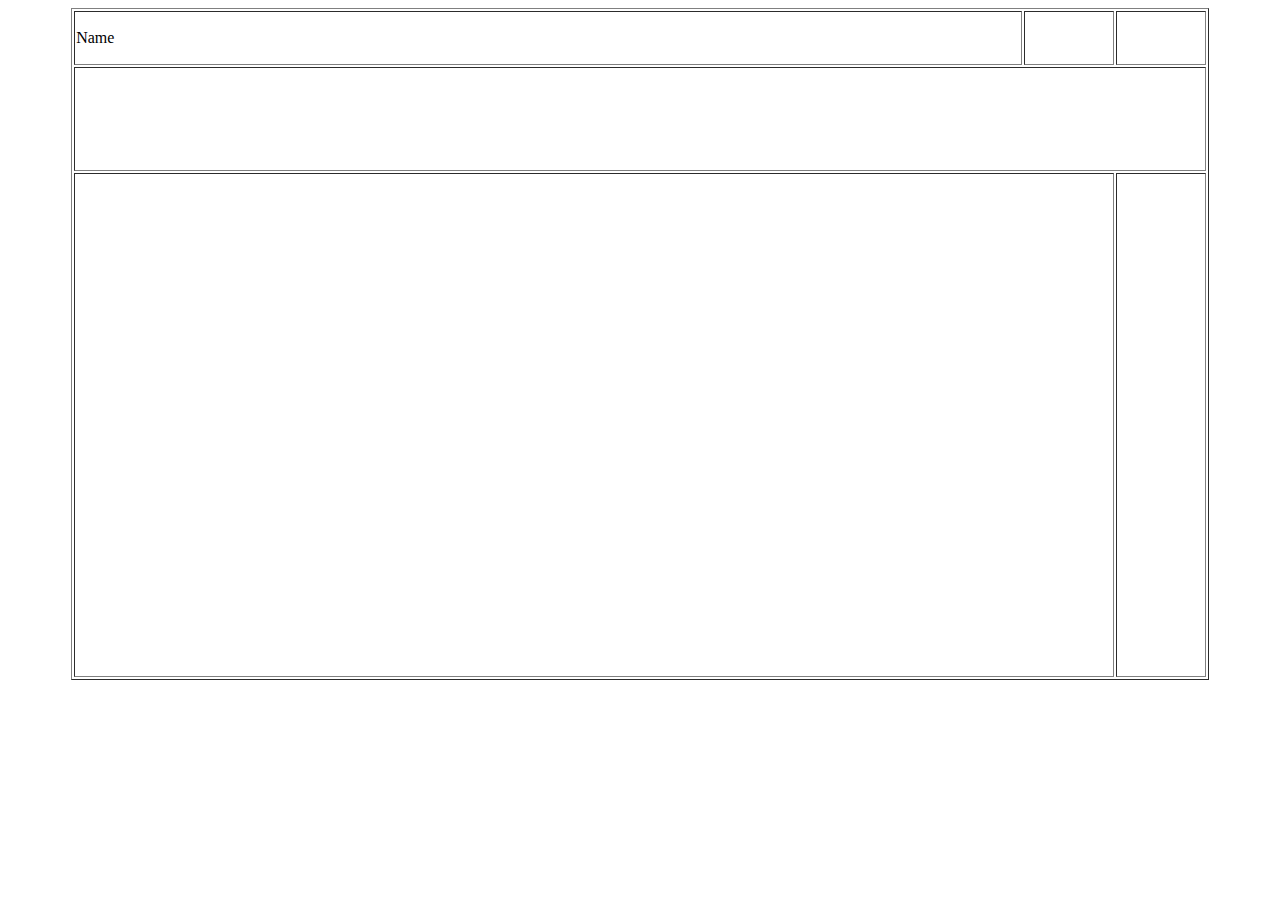
<file: batch-25/day-2/index.html>
<!DOCTYPE html>
<html lang="en">
    <head>
        <meta charset="UTF-8">
        <title>Home Page</title>
    </head>
    <body>
        <table border="1" width="90%" align="center">
            <tr>
                <td height="50">Name</td>
                <td></td>
                <td></td>
            </tr>
            <tr>
                <td colspan="3" height="100"></td>
            </tr>
            <tr>
                <td colspan="2" height="500"></td>
                <td></td>
            </tr>
        </table>
    </body>
</html>
</file>
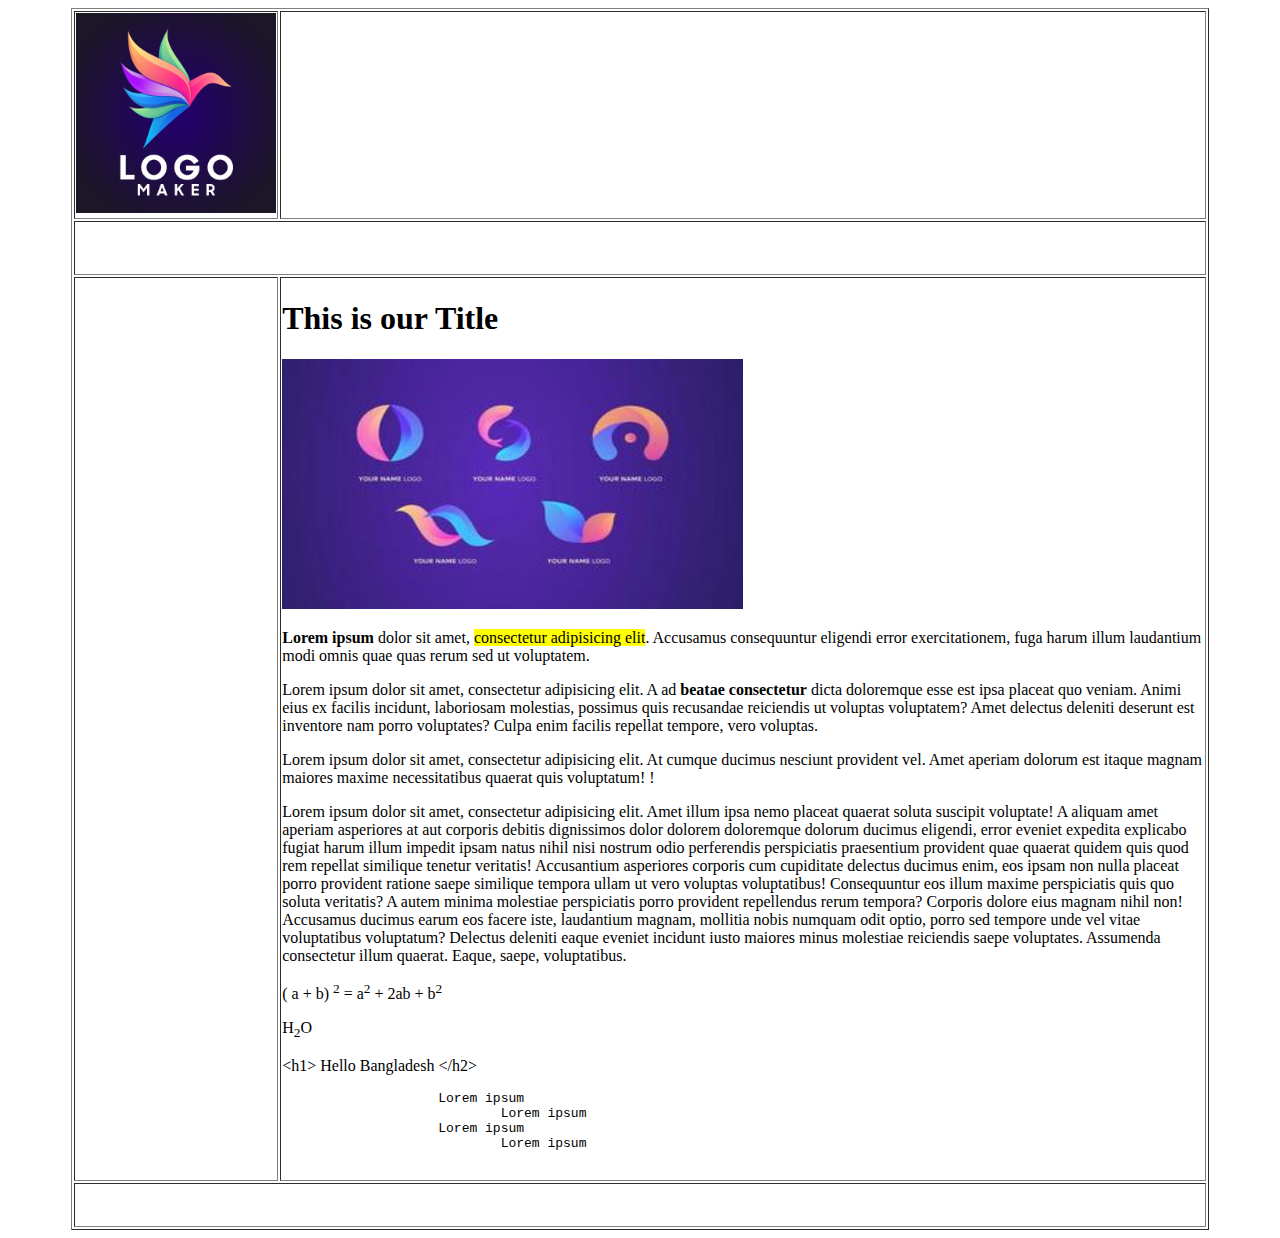
<file: batch-25/day-3/index.html>
<!doctype html>
<html lang="en">
<head>
    <meta charset="UTF-8">
    <meta name="viewport"
          content="width=device-width, user-scalable=no, initial-scale=1.0, maximum-scale=1.0, minimum-scale=1.0">
    <meta http-equiv="X-UA-Compatible" content="ie=edge">
    <title>Html Layout </title>
</head>
<body>
    <table border="1" align="center" width="90%">
        <tr>
            <td width="200" height="200">
                <img src="images/logo.png" alt="Logo" height="100%" width="100%" />
            </td>
            <td></td>
        </tr>
        <tr>
            <td colspan="2" height="50"></td>
        </tr>
        <tr>
            <td height="500" ></td>
            <td>
                <h1>This is our Title</h1>
                <img src="images/blog.jpg" alt="Blog Image" width="50%" height="250">
                <p><b>Lorem ipsum</b> dolor sit amet, <mark>consectetur adipisicing elit</mark>. Accusamus consequuntur eligendi error exercitationem, fuga harum illum laudantium modi omnis quae quas rerum sed ut voluptatem.</p>
                <p>Lorem ipsum dolor sit amet, consectetur adipisicing elit. A ad <strong>beatae consectetur</strong> dicta doloremque esse est ipsa placeat quo veniam. Animi eius ex facilis incidunt, laboriosam molestias, possimus quis recusandae reiciendis ut voluptas voluptatem? Amet delectus deleniti deserunt est inventore nam porro voluptates? Culpa enim facilis repellat tempore, vero voluptas.</p>
                <p>Lorem ipsum dolor sit amet, consectetur adipisicing elit. At cumque ducimus nesciunt provident vel. Amet aperiam dolorum est itaque magnam maiores maxime necessitatibus quaerat quis voluptatum! !</p>
                <p>Lorem ipsum dolor sit amet, consectetur adipisicing elit. Amet illum ipsa nemo placeat quaerat soluta suscipit voluptate! A aliquam amet aperiam asperiores at aut corporis debitis dignissimos dolor dolorem doloremque dolorum ducimus eligendi, error eveniet expedita explicabo fugiat harum illum impedit ipsam natus nihil nisi nostrum odio perferendis perspiciatis praesentium provident quae quaerat quidem quis quod rem repellat similique tenetur veritatis! Accusantium asperiores corporis cum cupiditate delectus ducimus enim, eos ipsam non nulla placeat porro provident ratione saepe similique tempora ullam ut vero voluptas voluptatibus! Consequuntur eos illum maxime perspiciatis quis quo soluta veritatis? A autem minima molestiae perspiciatis porro provident repellendus rerum tempora? Corporis dolore eius magnam nihil non! Accusamus ducimus earum eos facere iste, laudantium magnam, mollitia nobis numquam odit optio, porro sed tempore unde vel vitae voluptatibus voluptatum? Delectus deleniti eaque eveniet incidunt iusto maiores minus molestiae reiciendis saepe voluptates. Assumenda consectetur illum quaerat. Eaque, saepe, voluptatibus.</p>
                <p>( a + b) <sup>2</sup> = a<sup>2</sup> + 2ab + b<sup>2</sup></p>
                <p>H<sub>2</sub>O</p>
                <p>
                    &lt;h1&gt; Hello Bangladesh &lt;/h2&gt;
                </p>

                <pre>
                    Lorem ipsum
                            Lorem ipsum
                    Lorem ipsum
                            Lorem ipsum
                </pre>
            </td>
        </tr>
        <tr>
            <td colspan="2" height="40"></td>
        </tr>
    </table>
</body>
</html>
</file>
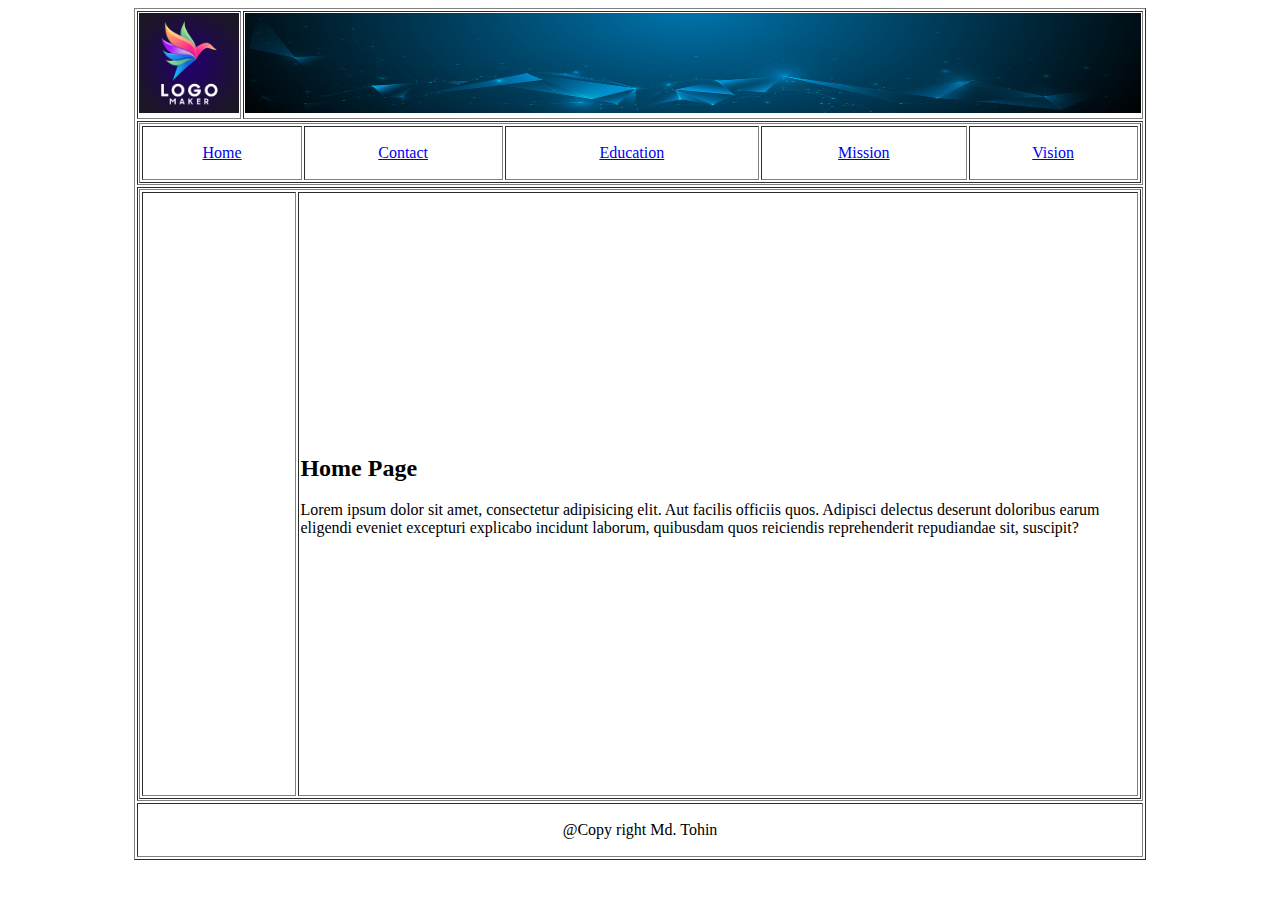
<file: batch-25/day-4/index.html>
<!DOCTYPE html>
<html lang="en">
<head>
    <meta charset="UTF-8">
    <title>Home Page</title>
</head>
<body>
    <table border="1" width="80%" align="center">
        <tr>
            <td height="100" width="100">
                <img src="images/logo.png" alt="Logo" width="100%" height="100">
            </td>
            <td colspan="4">
                <img src="images/banner-1.jpg" alt="Side Banner" width="100%" height="100"></im>
            </td>
        </tr>
        <tr>
            <td height="50px" colspan="5">
                <table border="1" width="100%">
                    <tr align="center">
                        <td height="50px">
                            <a href="index.html">Home</a>
                        </td>
                        <td>
                            <a href="pages/contact.html" target="_blank">Contact</a>
                        </td>
                        <td>
                            <a href="#education">Education</a>
                        </td>
                        <td>
                            <a href="pages/mission.html">Mission</a>
                        </td>
                        <td>
                            <a href="pages/vision.html">Vision</a>
                        </td>
                    </tr>
                </table>
            </td>
        </tr>
        <tr>
            <td height="600px" colspan="5">
                <table border="1" width="100%">
                    <tr>
                        <td height="600px" width="150px"></td>
                        <td>
                            <h2 id="education">Home Page</h2>
                            <p>Lorem ipsum dolor sit amet, consectetur adipisicing elit. Aut facilis officiis quos. Adipisci delectus deserunt doloribus earum eligendi eveniet excepturi explicabo incidunt laborum, quibusdam quos reiciendis reprehenderit repudiandae sit, suscipit?</p>
                        </td>
                    </tr>
                </table>
            </td>
        </tr>
        <tr align="center">
            <td height="40px" colspan="5">
                <p>@Copy right Md. Tohin</p>
            </td>
        </tr>
    </table>
</body>
</html>
</file>
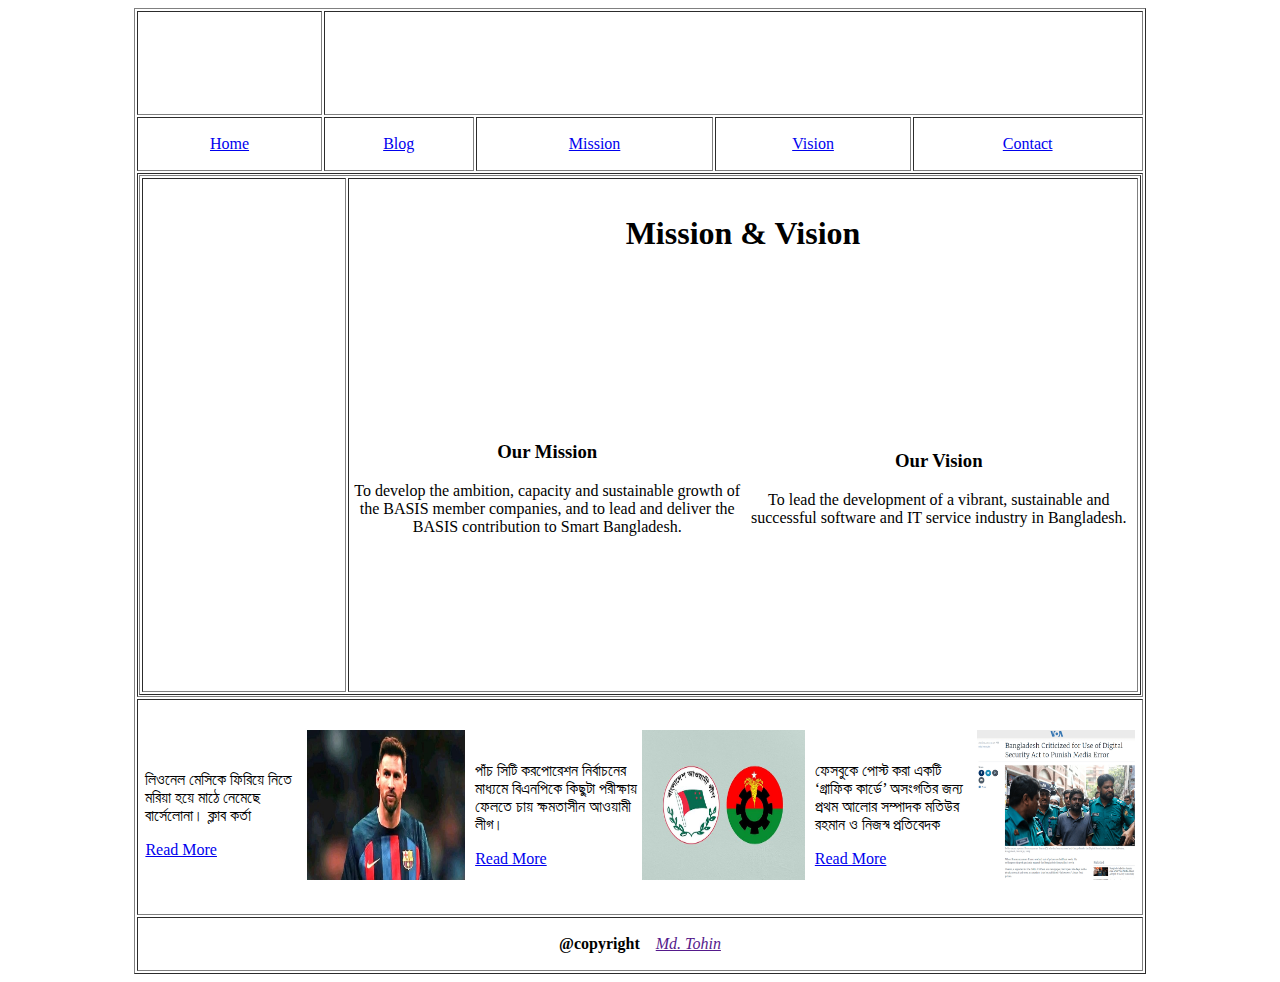
<file: batch-25/day-5/index.html>
<!DOCTYPE html>
<html lang="en">
<head>
    <meta charset="UTF-8">
    <title>Html Layout </title>
</head>
<body>
    <table border="1" width="80%" align="center">
        <tr>
            <td height="100"></td>
            <td colspan="4"></td>
        </tr>
        <tr align="center">
            <td height="50px">
                <a href="index.html">Home</a>
            </td>
            <td>
                <a href="#blog">Blog</a>
            </td>
            <td>
                <a href="index.html">Mission</a>
            </td>
            <td>
                <a href="index.html">Vision</a>
            </td>
            <td>
                <a href="pages/contact.html">Contact</a>
            </td>
        </tr>
        <tr id="blog">
            <td colspan="5" height="500px">
                <table border="1" width="100%">
                    <tr>
                        <td height="500px" width="200px"></td>
                        <td>
                            <table width="100%">
                                <tr align="center">
                                    <td colspan="2" height="100">
                                        <h1>Mission & Vision</h1>
                                    </td>
                                </tr>
                                <tr align="center">
                                    <td height="400" width="50%">
                                        <h3>Our Mission</h3>
                                        <p>To develop the ambition, capacity and sustainable growth of the BASIS member companies, and to lead and deliver the BASIS contribution to Smart Bangladesh.</p>
                                    </td>
                                    <td>
                                        <h3>Our Vision</h3>
                                        <p>To lead the development of a vibrant, sustainable and successful software and IT service industry in Bangladesh.</p>
                                    </td>
                                </tr>
                            </table>
                        </td>
                    </tr>
                </table>
            </td>
        </tr>
        <tr>
            <td colspan="5" height="=200px">
                <table  width="100%">
                    <tr>
                        <td height="200" width="33%">
                            <table  width="100%">
                                <tr>
                                    <td height="200" width="50%">
                                        <p> লিওনেল মেসিকে ফিরিয়ে নিতে মরিয়া হয়ে মাঠে নেমেছে বার্সেলোনা। ক্লাব কর্তা</p>
                                        <a href="pages/blogDetails.html" target="_blank"> Read More</a>
                                    </td>
                                    <td>
                                        <img src="images/blog-1.jpg" width="100%" height="150">
                                    </td>
                                </tr>
                            </table>
                        </td>
                        <td width="34%">
                            <table  width="100%">
                                <tr>
                                    <td height="200" width="50%">
                                        <p> পাঁচ সিটি করপোরেশন নির্বাচনের মাধ্যমে বিএনপিকে কিছুটা পরীক্ষায় ফেলতে চায় ক্ষমতাসীন আওয়ামী লীগ।</p>
                                        <a href="pages/blogDetails.html">Read More</a>
                                    </td>
                                    <td>
                                        <img src="images/blog-2.jpg" width="100%" height="150">
                                    </td>
                                </tr>
                            </table>
                        </td>
                        <td width="33%">
                            <table  width="100%">
                                <tr >
                                    <td height="200" width="50%">
                                        <p>ফেসবুকে পোস্ট করা একটি ‘গ্রাফিক কার্ডে’ অসংগতির জন্য প্রথম আলোর সম্পাদক মতিউর রহমান ও নিজস্ব প্রতিবেদক</p>
                                        <a href="pages/blogDetails.html" target="_blank">Read More</a>
                                    </td>
                                    <td>
                                        <img src="images/blog-3.jpg" width="100%" height="150">
                                    </td>
                                </tr>
                            </table>
                        </td>
                    </tr>
                </table>
            </td>
        </tr>
        <tr align="center">
            <td colspan="5" height="30">
                <p><b>@copyright</b>&nbsp;&nbsp;&nbsp; <a href=""><i>Md. Tohin</i></a></p>
            </td>
        </tr>
    </table>
</body>
</html>
</file>
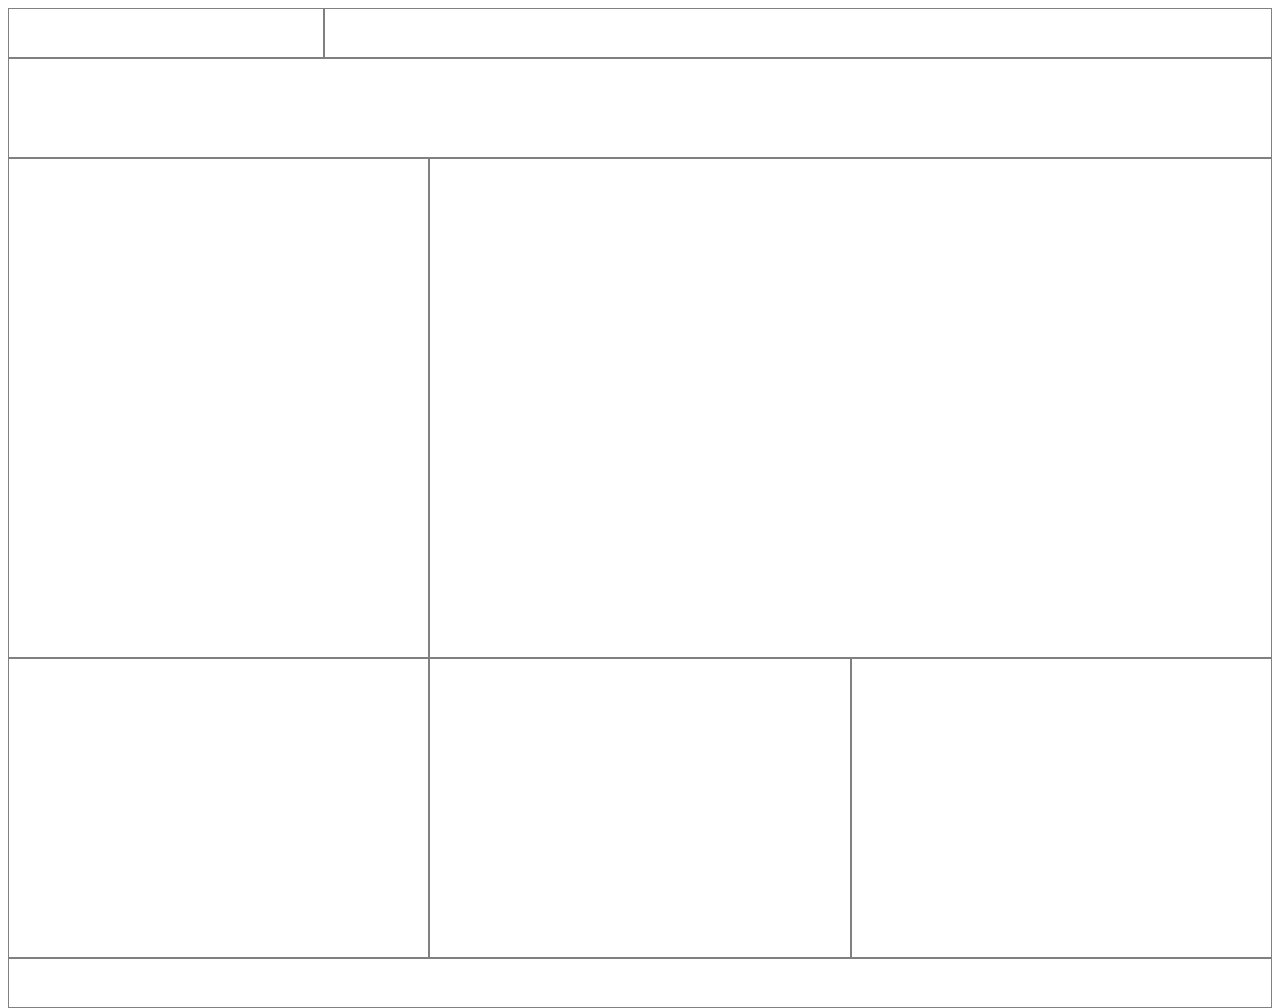
<file: batch-25/day-6/index.html>
<!DOCTYPE html>
<html lang="en">
<head>
    <meta charset="UTF-8">
    <title>Introduction to CSS</title>
    <link rel="stylesheet" href="css/style.css">
</head>
<body>
    <div class="col-3 h-50"> </div>
    <div class="col-9 h-50"> </div>

    <div class="col-12 h-100"> </div>

    <div class="col-4 h-500"> </div>
    <div class="col-8 h-500"> </div>

    <div class="col-4 h-300"> </div>
    <div class="col-4 h-300"> </div>
    <div class="col-4 h-300"> </div>

    <div class="col-12 h-50"> </div>

</body>
</html>
</file>
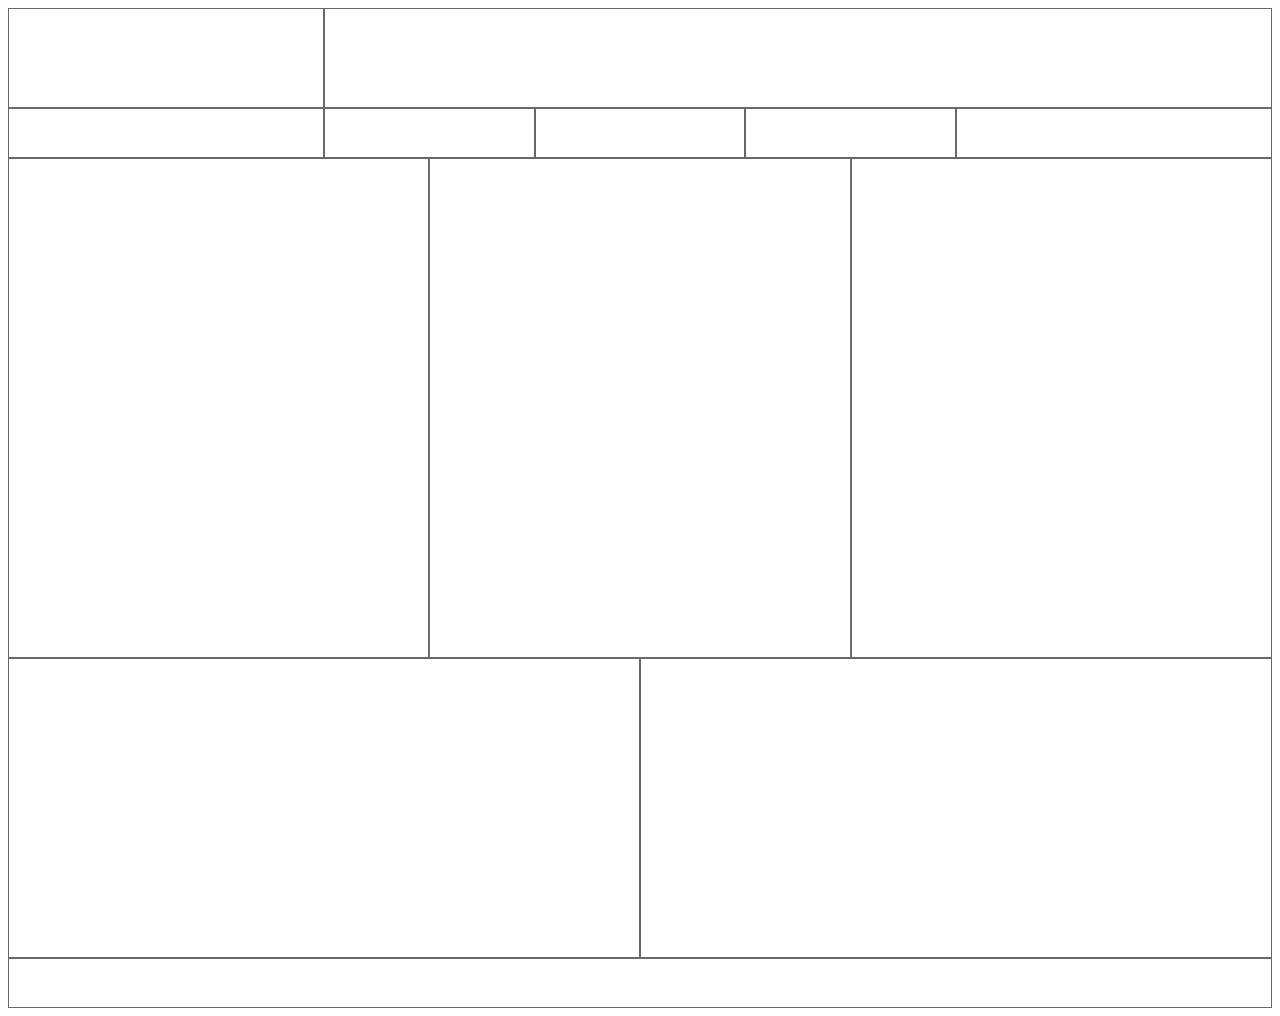
<file: batch-25/day-7/index.html>
<!DOCTYPE html>
<html lang="en">
<head>
    <meta charset="UTF-8">
    <title>CSS Class 7</title>
    <link rel="stylesheet" href="asset/css/style.css" type="text/css">
</head>
<body>
    <div class="row">
        <div class="col-3 h-100"></div>
        <div class="col-9 h-100"></div>
    </div>

    <div class="row">
        <div class="col-3 h-50"></div>
        <div class="col-2 h-50"></div>
        <div class="col-2 h-50"></div>
        <div class="col-2 h-50"></div>
        <div class="col-3 h-50"></div>
    </div>
    <div class="row">
        <div class="col-4 h-500"></div>
        <div class="col-4 h-500"></div>
        <div class="col-4 h-500"></div>
    </div>
    <div class="row">
        <div class="col-6 h-300"></div>
        <div class="col-6 h-300"></div>
    </div>
    <div class="row">
        <div class="col-12 h-50"></div>
    </div>


</body>
</html>
</file>
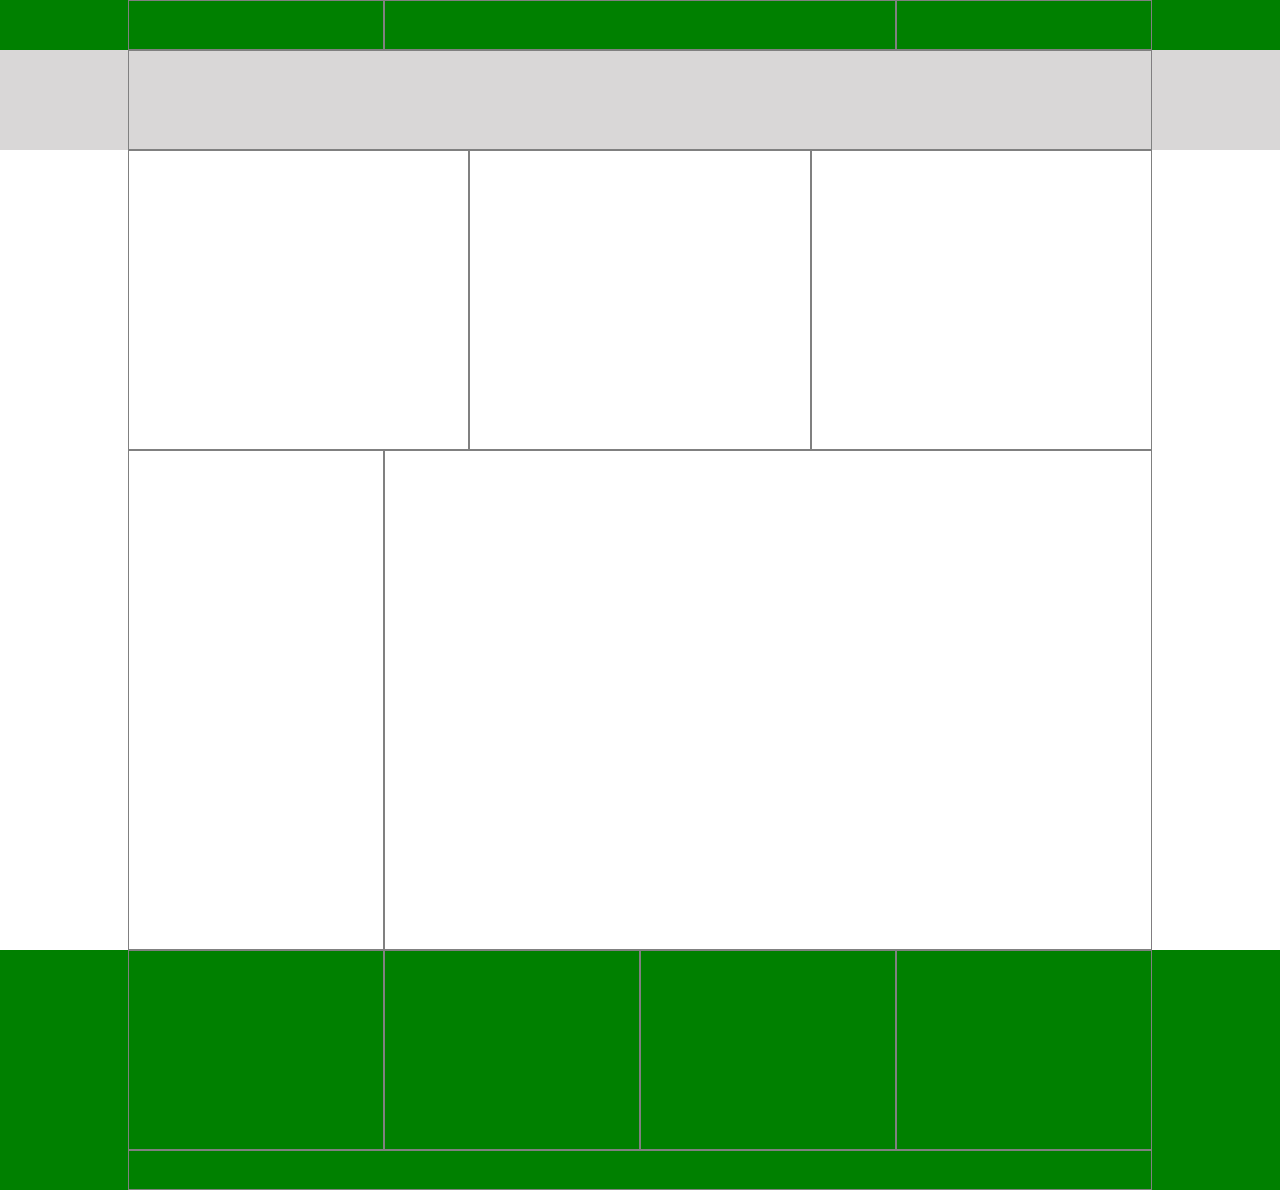
<file: batch-25/day-8/index.html>
<!DOCTYPE html>
<html lang="en">
<head>
    <meta charset="UTF-8">
    <title>Html & CSS Template</title>
    <link rel="stylesheet" href="assets/css/style.css" type="text/css">
</head>
<body>
        <header class="bg-green">
            <div class="container">
                <div class="row">
                    <div class="col-3 col-sm-12 h-50"></div>
                    <div class="col-6 col-sm-6 h-50"></div>
                    <div class="col-3 col-sm-6 h-50"></div>
                </div>
            </div>
        </header>

        <nav class="bg-gray-500">
            <div class="container">
                <div class="row">
                    <div class="col-12 h-100"></div>
                </div>
            </div>
        </nav>

        <section>
            <div class="container">
                <div class="row">
                    <div class="col-4 h-300"></div>
                    <div class="col-4 h-300"></div>
                    <div class="col-4 h-300"></div>
                </div>
            </div>
        </section>

        <section>
            <div class="container">
                <div class="row">
                    <div class="col-3 h-500"></div>
                    <div class="col-9 h-500"></div>
                </div>
            </div>
        </section>

        <footer class="bg-green">
            <div class="container">
                <div class="row">
                    <div class="col-3 h-200"></div>
                    <div class="col-3 h-200"></div>
                    <div class="col-3 h-200"></div>
                    <div class="col-3 h-200"></div>
                </div>
            </div>
            <div class="container">
                <div class="row">
                    <div class="col-12 h-40"></div>
                </div>
            </div>
        </footer>

</body>
</html>
</file>
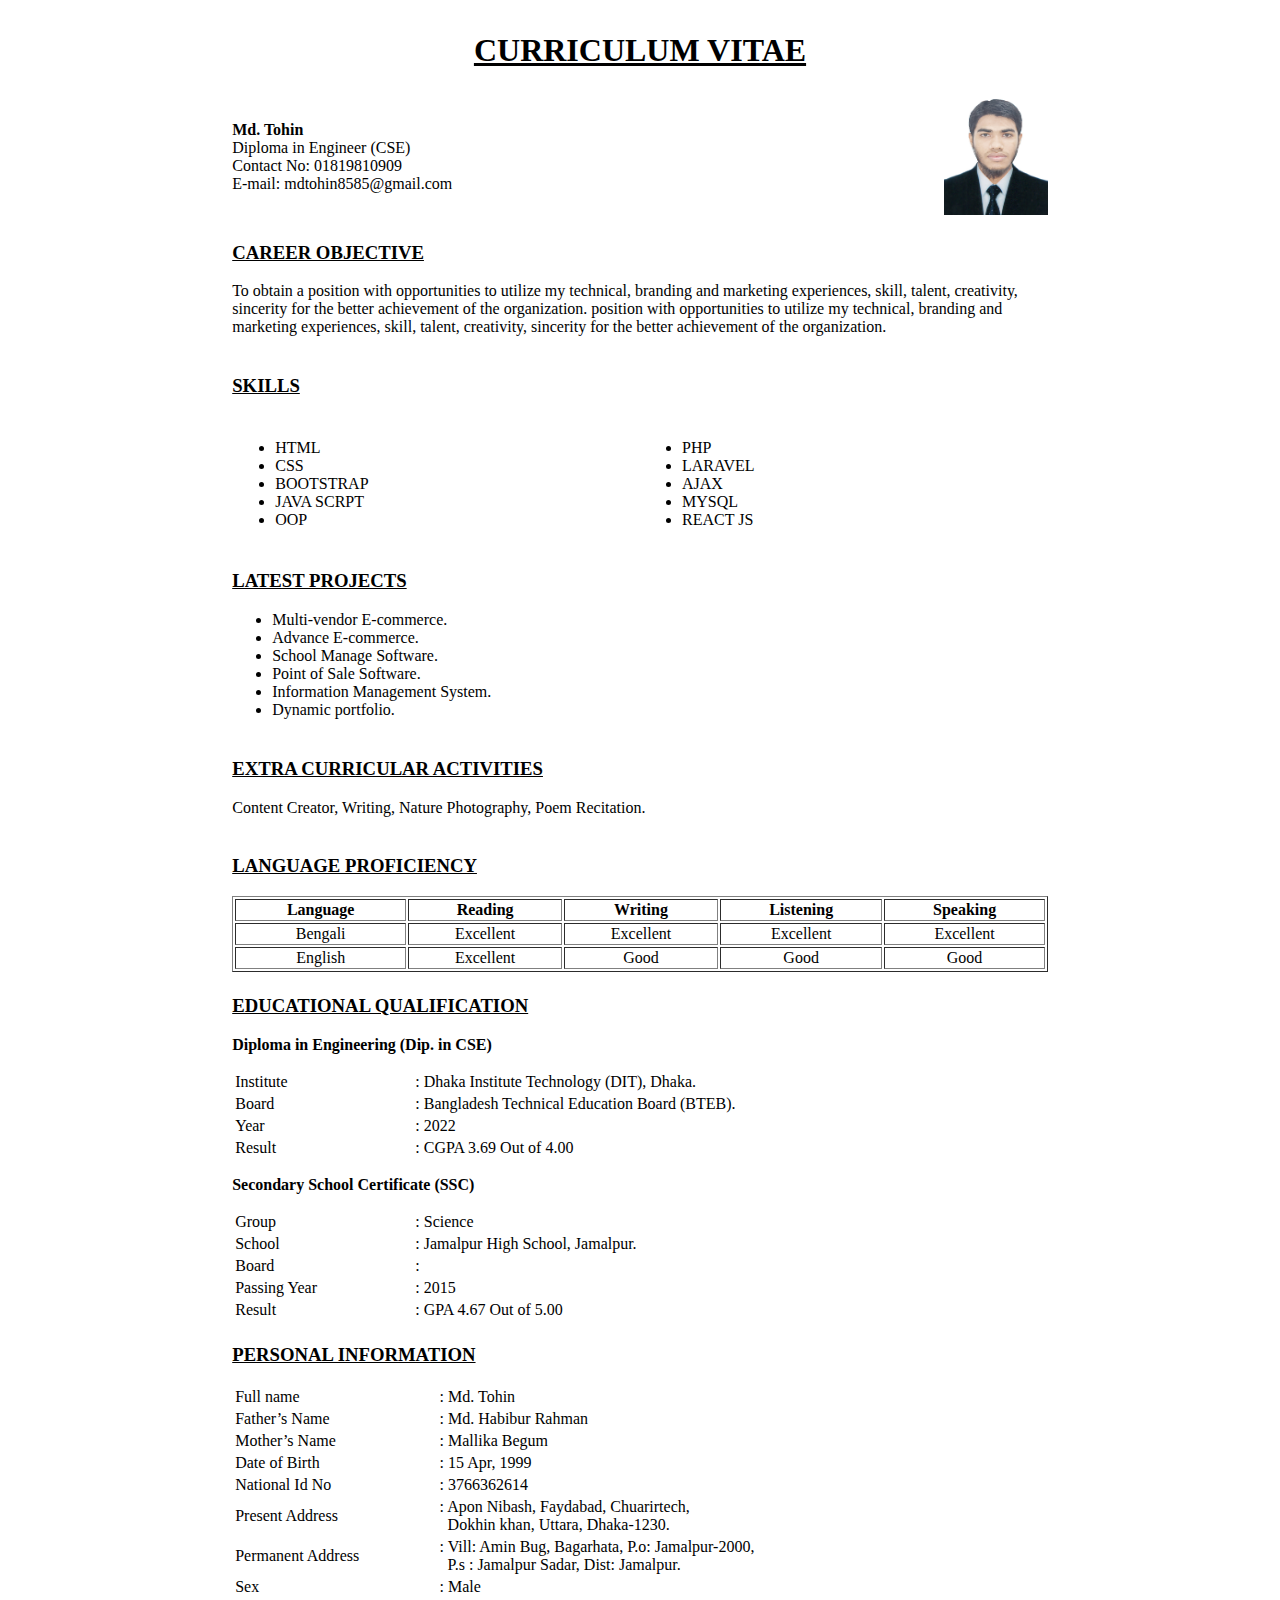
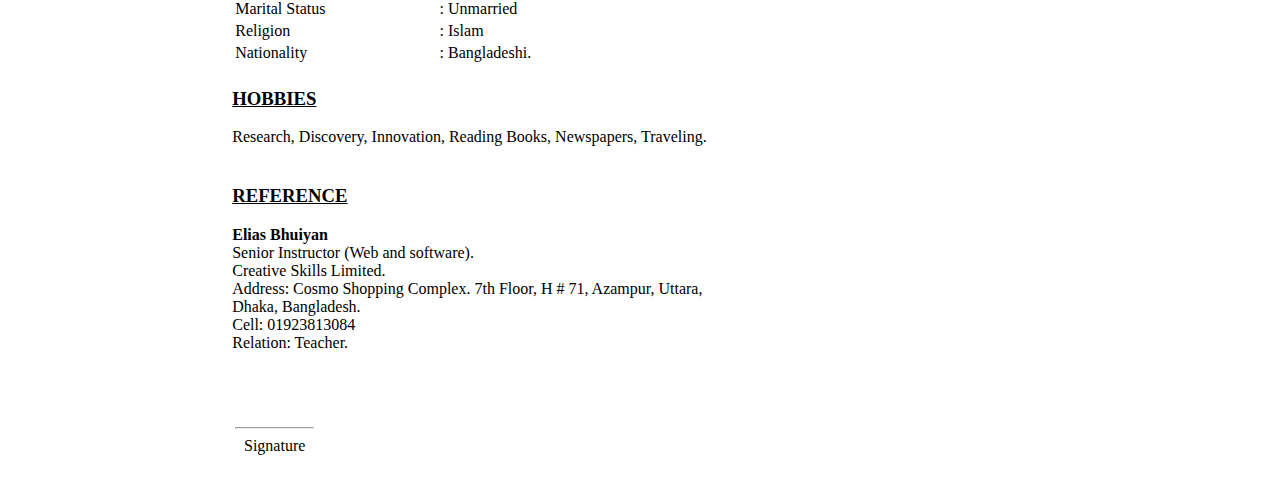
<file: batch-25/hw-5-cv-template/index.html>
<!DOCTYPE html>
<html lang="en">

<head>
    <meta charset="UTF-8" />
    <meta http-equiv="X-UA-Compatible" content="IE=edge" />
    <meta name="viewport" content="width=device-width, initial-scale=1.0" />
    <title>Md. Tohin CV</title>
</head>

<body>
    <table width="65%" align="center">
        <tr align="center">
            <td colspan="2">
                <h1><u>CURRICULUM VITAE</u></h1>
            </td>
        </tr>
        <tr>
            <td width="87%" height="120px">
                <p>
                    <b>Md. Tohin</b> <br />
                    Diploma in Engineer (CSE) <br />
                    Contact No: 01819810909 <br />
                    E-mail: mdtohin8585@gmail.com
                </p>
            </td>
            <td width="13%">
                <img src="images//photo.jpg" alt="photo" width="100%" height="120px" />
            </td>
        </tr>
        <tr>
            <td colspan="2">
                <h3><u>CAREER OBJECTIVE</u></h3>
                <p>
                    To obtain a position with opportunities to utilize my technical,
                    branding and marketing experiences, skill, talent, creativity,
                    sincerity for the better achievement of the organization. position
                    with opportunities to utilize my technical, branding and marketing
                    experiences, skill, talent, creativity, sincerity for the better
                    achievement of the organization.
                </p>
            </td>
        </tr>
        <tr>
            <td colspan="2">
                <h3><u>SKILLS</u></h3>
            </td>
        </tr>
        <tr>
            <td colspan="2">
                <table width="100%">
                    <tr>
                        <td width="50%">
                            <ul>
                                <li>HTML</li>
                                <li>CSS</li>
                                <li>BOOTSTRAP</li>
                                <li>JAVA SCRPT</li>
                                <li>OOP</li>
                            </ul>
                        </td>
                        <td width="50%">
                            <ul>
                                <li>PHP</li>
                                <li>LARAVEL</li>
                                <li>AJAX</li>
                                <li>MYSQL</li>
                                <li>REACT JS</li>
                            </ul>
                        </td>
                    </tr>
                </table>
            </td>
        </tr>
        <tr>
            <td colspan="2">
                <h3><u>LATEST PROJECTS</u></h3>
                <ul>
                    <li>Multi-vendor E-commerce.</li>
                    <li>Advance E-commerce.</li>
                    <li>School Manage Software.</li>
                    <li>Point of Sale Software.</li>
                    <li>Information Management System.</li>
                    <li>Dynamic portfolio.</li>
                </ul>
            </td>
        </tr>
        <tr>
            <td colspan="2">
                <h3><u>EXTRA CURRICULAR ACTIVITIES</u></h3>
                <p>Content Creator, Writing, Nature Photography, Poem Recitation.</p>
            </td>
        </tr>
        <tr>
            <td colspan="2">
                <h3><u>LANGUAGE PROFICIENCY</u></h3>
                <table border="1" width="100%">
                    <tr align="center">
                        <th>Language</th>
                        <th>Reading</th>
                        <th>Writing</th>
                        <th>Listening</th>
                        <th>Speaking</th>
                    </tr>
                    <tr align="center">
                        <td>Bengali</td>
                        <td>Excellent</td>
                        <td>Excellent</td>
                        <td>Excellent</td>
                        <td>Excellent</td>
                    </tr>
                    <tr align="center">
                        <td>English</td>
                        <td>Excellent</td>
                        <td>Good</td>
                        <td>Good</td>
                        <td>Good</td>
                    </tr>
                </table>
            </td>
        </tr>
        <tr>
            <td colspan="2">
                <h3><u>EDUCATIONAL QUALIFICATION</u></h3>
                <p><b>Diploma in Engineering (Dip. in CSE)</b></p>
                <table width="100%">
                    <tr>
                        <td width="22%">Institute</td>
                        <td>: Dhaka Institute Technology (DIT), Dhaka.</td>
                    </tr>
                    <tr>
                        <td>Board</td>
                        <td>: Bangladesh Technical Education Board (BTEB).</td>
                    </tr>
                    <tr>
                        <td>Year</td>
                        <td>: 2022</td>
                    </tr>
                    <tr>
                        <td>Result</td>
                        <td>: CGPA 3.69 Out of 4.00</td>
                    </tr>
                </table>
                <p><b>Secondary School Certificate (SSC)</b></p>
                <table width="100%">
                    <tr>
                        <td width="22%">Group</td>
                        <td>: Science</td>
                    </tr>
                    <tr>
                        <td>School</td>
                        <td>: Jamalpur High School, Jamalpur.</td>
                    </tr>
                    <tr>
                        <td>Board</td>
                        <td>: </td>
                    </tr>
                    <tr>
                        <td>Passing Year</td>
                        <td>: 2015</td>
                    </tr>
                    <tr>
                        <td>Result</td>
                        <td>: GPA 4.67 Out of 5.00</td>
                    </tr>
                </table>
            </td>
        </tr>
        <tr>
            <td colspan="2">
                <h3><u>PERSONAL INFORMATION</u></h3>
                <table width="100%">
                    <tr>
                        <td width="25%">Full name</td>
                        <td>: Md. Tohin</td>
                    </tr>
                    <tr>
                        <td>Father’s Name</td>
                        <td>: Md. Habibur Rahman</td>
                    </tr>
                    <tr>
                        <td>Mother’s Name</td>
                        <td>: Mallika Begum</td>
                    </tr>
                    <tr>
                        <td>Date of Birth</td>
                        <td>: 15 Apr, 1999</td>
                    </tr>
                    <tr>
                        <td>National Id No</td>
                        <td>: 3766362614</td>
                    </tr>
                    <tr>
                        <td>Present Address</td>
                        <td>
                            : Apon Nibash, Faydabad, Chuarirtech, <br />
                            &nbsp; Dokhin khan, Uttara, Dhaka-1230.
                        </td>
                    </tr>
                    <tr>
                        <td>Permanent Address</td>
                        <td>
                            : Vill: Amin Bug, Bagarhata, P.o: Jamalpur-2000, <br />
                            &nbsp; P.s : Jamalpur Sadar, Dist: Jamalpur.
                        </td>
                    </tr>
                    <tr>
                        <td>Sex</td>
                        <td>: Male</td>
                    </tr>
                    <tr>
                        <td>Marital Status</td>
                        <td>: Unmarried</td>
                    </tr>
                    <tr>
                        <td>Religion</td>
                        <td>: Islam</td>
                    </tr>
                    <tr>
                        <td>Nationality</td>
                        <td>: Bangladeshi.</td>
                    </tr>
                </table>
            </td>
        </tr>
        <tr>
            <td colspan="2">
                <h3><u>HOBBIES</u></h3>
                <p>
                    Research, Discovery, Innovation, Reading Books, Newspapers,
                    Traveling.
                </p>
            </td>
        </tr>
        <tr>
            <td colspan="2">
                <h3><u>REFERENCE</u></h3>
                <p>
                    <b>Elias Bhuiyan</b> <br />
                    Senior Instructor (Web and software). <br />
                    Creative Skills Limited. <br />
                    Address: Cosmo Shopping Complex. 7th Floor, H # 71, Azampur, Uttara,
                    <br />Dhaka, Bangladesh. <br />
                    Cell: 01923813084<br />
                    Relation: Teacher.
                </p>
            </td>
        </tr>
        <tr>
            <td colspan="2">
                <table width="100%">
                    <tr align="center">
                        <td width="10%">
                            <br><br>
                            <p>
                                <hr> Signature
                            </p>
                        </td>
                        <td width="90%"></td>
                    </tr>
                </table>
            </td>
        </tr>
    </table>
</body>

</html>
</file>
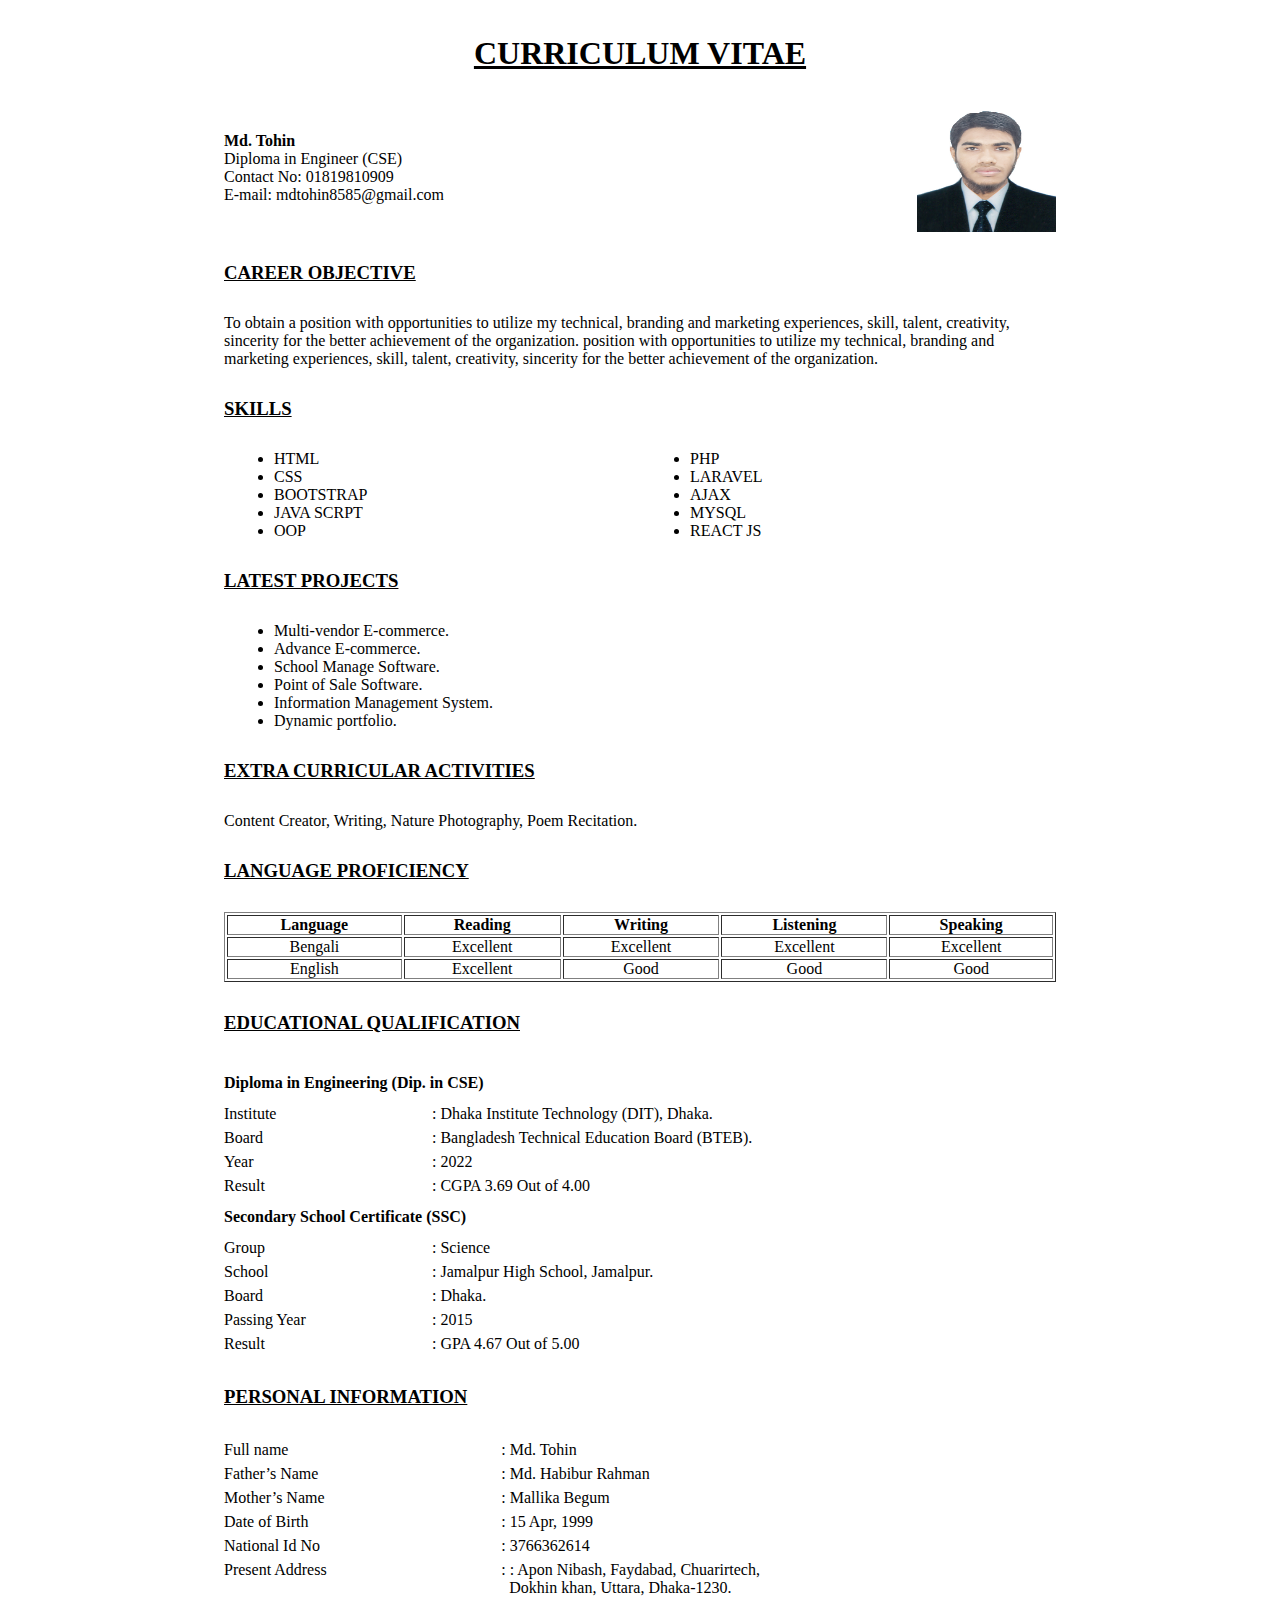
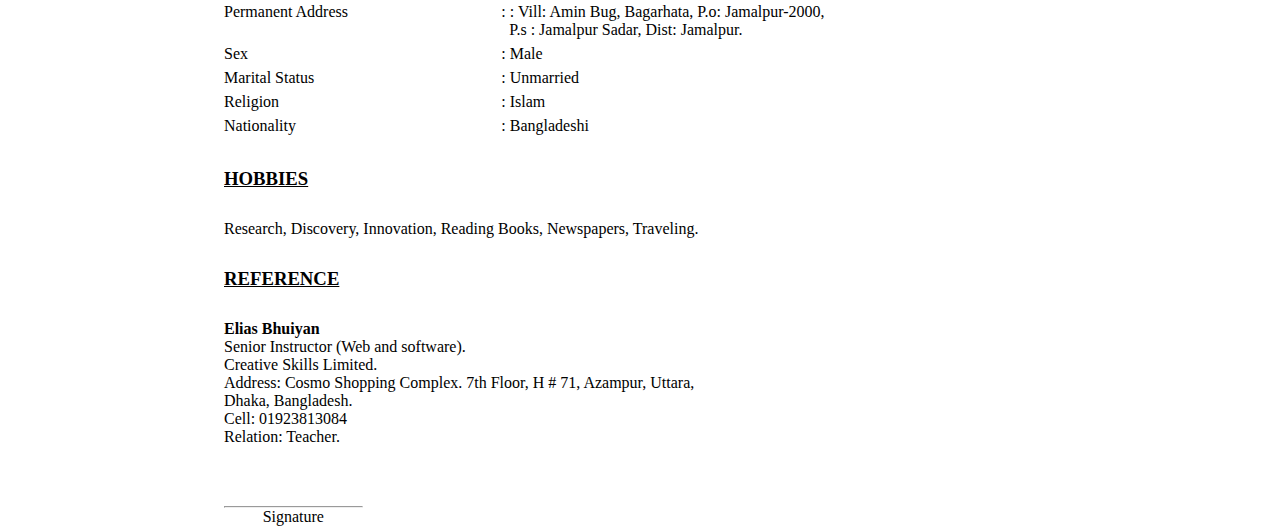
<file: batch-25/hw-6-cv-template/index.html>
<!DOCTYPE html>
<html lang="en">

<head>
    <meta charset="UTF-8">
    <meta http-equiv="X-UA-Compatible" content="IE=edge">
    <meta name="viewport" content="width=device-width, initial-scale=1.0">
    <title>Md. Tohin CV</title>
    <link rel="stylesheet" href="css/style.css">
</head>

<body>
    <div class="container">
        <!-- header section start  -->
        <header>
            <div class="row">
                <div class="main-title">
                    <h1><u>CURRICULUM VITAE</u></h1>
                </div>
            </div>
            <div class="row">
                <div class="col-10 col-sm-12 h-125">
                    <p class="title-info">
                        <b>Md. Tohin</b> <br />
                        Diploma in Engineer (CSE) <br />
                        Contact No: 01819810909 <br />
                        E-mail: mdtohin8585@gmail.com
                    </p>
                </div>
                <div class="col-2 col-sm-12 h-125">
                    <div class="profile-image">
                        <img src="images//photo.jpg" alt="photo" width="100%" height="125px" />
                    </div>
                </div>
            </div>
        </header>
        <!-- header section end  -->

        <!-- career objective section start  -->
        <section>
            <div class="row">
                <div class="col-12">
                    <div>
                        <h3 class="section-title"><u>CAREER OBJECTIVE</u></h3>
                    </div>
                    <div class="col-12">
                        <p>
                            To obtain a position with opportunities to utilize my technical,
                            branding and marketing experiences, skill, talent, creativity,
                            sincerity for the better achievement of the organization. position
                            with opportunities to utilize my technical, branding and marketing
                            experiences, skill, talent, creativity, sincerity for the better
                            achievement of the organization.
                        </p>
                    </div>
                </div>
            </div>
        </section>
        <!-- career objective section end  -->

        <!-- skills section start  -->
        <section>
            <div class="row">
                <div class="col-12">
                    <div>
                        <h3 class="section-title"><u>SKILLS</u></h3>
                    </div>
                    <div class="row">
                        <div class="col-6 col-sm-12 skills-section">
                            <ul>
                                <li>HTML</li>
                                <li>CSS</li>
                                <li>BOOTSTRAP</li>
                                <li>JAVA SCRPT</li>
                                <li>OOP</li>
                            </ul>
                        </div>
                        <div class="col-6 col-sm-12 skills-section">
                            <ul>
                                <li>PHP</li>
                                <li>LARAVEL</li>
                                <li>AJAX</li>
                                <li>MYSQL</li>
                                <li>REACT JS</li>
                            </ul>
                        </div>
                    </div>
                </div>
            </div>
        </section>
        <!-- skills section end  -->

        <!-- project section start  -->
        <section>
            <div class="row">
                <div class="col-12">
                    <div>
                        <h3 class="section-title"><u>LATEST PROJECTS</u></h3>
                    </div>
                    <div class="row">
                        <div class="col-12 skills-section">
                            <ul>
                                <li>Multi-vendor E-commerce.</li>
                                <li>Advance E-commerce.</li>
                                <li>School Manage Software.</li>
                                <li>Point of Sale Software.</li>
                                <li>Information Management System.</li>
                                <li>Dynamic portfolio.</li>
                            </ul>
                        </div>
                    </div>
                </div>
            </div>
        </section>
        <!-- project section end  -->

        <!-- extra curricular section start  -->
        <section>
            <div class="row">
                <div class="col-12">
                    <div>
                        <h3 class="section-title"><u>EXTRA CURRICULAR ACTIVITIES</u></h3>
                    </div>
                    <div class="col-12">
                        <p>Content Creator, Writing, Nature Photography, Poem Recitation.</p>
                    </div>
                </div>
            </div>
        </section>
        <!-- extra curricular section end  -->

        <!-- language section end  -->
        <section>
            <div class="row">
                <div class="col-12">
                    <div>
                        <h3 class="section-title"><u>LANGUAGE PROFICIENCY</u></h3>
                        <table border="1" width="100%">
                            <tr align="center">
                                <th>Language</th>
                                <th>Reading</th>
                                <th>Writing</th>
                                <th>Listening</th>
                                <th>Speaking</th>
                            </tr>
                            <tr align="center">
                                <td>Bengali</td>
                                <td>Excellent</td>
                                <td>Excellent</td>
                                <td>Excellent</td>
                                <td>Excellent</td>
                            </tr>
                            <tr align="center">
                                <td>English</td>
                                <td>Excellent</td>
                                <td>Good</td>
                                <td>Good</td>
                                <td>Good</td>
                            </tr>
                        </table>
                    </div>
                </div>
            </div>
        </section>
        <!-- language section end  -->

        <!-- education section start  -->
        <section>
            <div class="row">
                <div class="col-12">
                    <div>
                        <h3 class="section-title"><u>EDUCATIONAL QUALIFICATION</u></h3>
                        <p class="edu-title"><b>Diploma in Engineering (Dip. in CSE)</b></p>
                        <div class="row p-15">
                            <div class="col-3">
                                <p>Institute</p>
                            </div>
                            <div class="col-9">
                                <p>: Dhaka Institute Technology (DIT), Dhaka.</p>
                            </div>
                        </div>
                        <div class="row p-15">
                            <div class="col-3">
                                <p>Board</p>
                            </div>
                            <div class="col-9">
                                <p>: Bangladesh Technical Education Board (BTEB).</p>
                            </div>
                        </div>
                        <div class="row p-15">
                            <div class="col-3">
                                <p>Year</p>
                            </div>
                            <div class="col-9">
                                <p>: 2022</p>
                            </div>
                        </div>
                        <div class="row p-15">
                            <div class="col-3">
                                <p>Result</p>
                            </div>
                            <div class="col-9">
                                <p>: CGPA 3.69 Out of 4.00</p>
                            </div>
                        </div>
                    </div>
                    <p class="edu-title"><b>Secondary School Certificate (SSC)</b></p>
                    <div class="row p-15">
                        <div class="col-3">
                            <p>Group</p>
                        </div>
                        <div class="col-9">
                            <p>: Science</p>
                        </div>
                    </div>
                    <div class="row p-15">
                        <div class="col-3">
                            <p>School</p>
                        </div>
                        <div class="col-9">
                            <p>: Jamalpur High School, Jamalpur.</p>
                        </div>
                    </div>
                    <div class="row p-15">
                        <div class="col-3">
                            <p>Board</p>
                        </div>
                        <div class="col-9">
                            <p>: Dhaka.</p>
                        </div>
                    </div>
                    <div class="row p-15">
                        <div class="col-3">
                            <p>Passing Year</p>
                        </div>
                        <div class="col-9">
                            <p>: 2015</p>
                        </div>
                    </div>
                    <div class="row p-15">
                        <div class="col-3">
                            <p>Result</p>
                        </div>
                        <div class="col-9">
                            <p>: GPA 4.67 Out of 5.00</p>
                        </div>
                    </div>
                </div>
            </div>
        </section>
        <!-- education section end  -->

        <!-- personal details section start  -->
        <section>
            <div class="row">
                <div class="col-12">
                    <div>
                        <h3 class="section-title"><u>PERSONAL INFORMATION</u></h3>

                        <div class="row p-15">
                            <div class="col-4">
                                <p>Full name</p>
                            </div>
                            <div class="col-8">
                                <p>: Md. Tohin</p>
                            </div>
                        </div>
                        <div class="row p-15">
                            <div class="col-4">
                                <p>Father’s Name</p>
                            </div>
                            <div class="col-8">
                                <p>: Md. Habibur Rahman</p>
                            </div>
                        </div>
                        <div class="row p-15">
                            <div class="col-4">
                                <p>Mother’s Name</p>
                            </div>
                            <div class="col-8">
                                <p>: Mallika Begum</p>
                            </div>
                        </div>
                        <div class="row p-15">
                            <div class="col-4">
                                <p>Date of Birth</p>
                            </div>
                            <div class="col-8">
                                <p>: 15 Apr, 1999</p>
                            </div>
                        </div>
                        <div class="row p-15">
                            <div class="col-4">
                                <p>National Id No</p>
                            </div>
                            <div class="col-8">
                                <p>: 3766362614</p>
                            </div>
                        </div>
                        <div class="row p-15">
                            <div class="col-4">
                                <p>Present Address</p>
                            </div>
                            <div class="col-8">
                                <p>: : Apon Nibash, Faydabad, Chuarirtech, <br />
                                    &nbsp; Dokhin khan, Uttara, Dhaka-1230.
                                </p>
                            </div>
                        </div>
                        <div class="row p-15">
                            <div class="col-4">
                                <p>Permanent Address</p>
                            </div>
                            <div class="col-8">
                                <p>: : Vill: Amin Bug, Bagarhata, P.o: Jamalpur-2000, <br />
                                    &nbsp; P.s : Jamalpur Sadar, Dist: Jamalpur.
                                </p>
                            </div>
                        </div>
                        <div class="row p-15">
                            <div class="col-4">
                                <p>Sex</p>
                            </div>
                            <div class="col-8">
                                <p>: Male</p>
                            </div>
                        </div>
                        <div class="row p-15">
                            <div class="col-4">
                                <p>Marital Status</p>
                            </div>
                            <div class="col-8">
                                <p>: Unmarried </p>
                            </div>
                        </div>
                        <div class="row p-15">
                            <div class="col-4">
                                <p>Religion</p>
                            </div>
                            <div class="col-8">
                                <p>: Islam </p>
                            </div>
                        </div>
                        <div class="row p-15">
                            <div class="col-4">
                                <p>Nationality</p>
                            </div>
                            <div class="col-8">
                                <p>: Bangladeshi </p>
                            </div>
                        </div>
                    </div>
                </div>
            </div>
        </section>
        <!-- personal details section end  -->

        <!-- hobbies section start  -->
        <section>
            <div class="row">
                <div class="col-12">
                    <div class="section-title">
                        <h3><u>HOBBIES</u></h3>
                    </div>
                    <div class="col-12">
                        <p>
                            Research, Discovery, Innovation, Reading Books, Newspapers,
                            Traveling.
                        </p>
                    </div>
                </div>
            </div>
        </section>
        <!-- hobbies section end  -->

        <!-- footer section start  -->
        <footer>
            <!-- reference section start  -->
            <div class="row">
                <div class="col-12">
                    <h3 class="section-title"><u>REFERENCE</u></h3>
                    <p>
                        <b>Elias Bhuiyan</b> <br />
                        Senior Instructor (Web and software). <br />
                        Creative Skills Limited. <br />
                        Address: Cosmo Shopping Complex. 7th Floor, H # 71, Azampur, Uttara,
                        <br />Dhaka, Bangladesh. <br />
                        Cell: 01923813084<br />
                        Relation: Teacher.
                    </p>
                </div>
            </div>
            <!-- reference section end  -->

            <!-- signature section start  -->
            <div class="row">
                <div class="col-2 singnature">
                    <hr> Signature
                </div>
            </div>
            <!-- signature section end  -->
        </footer>
        <!-- footer section start  -->
    </div>
</body>

</html>
</file>
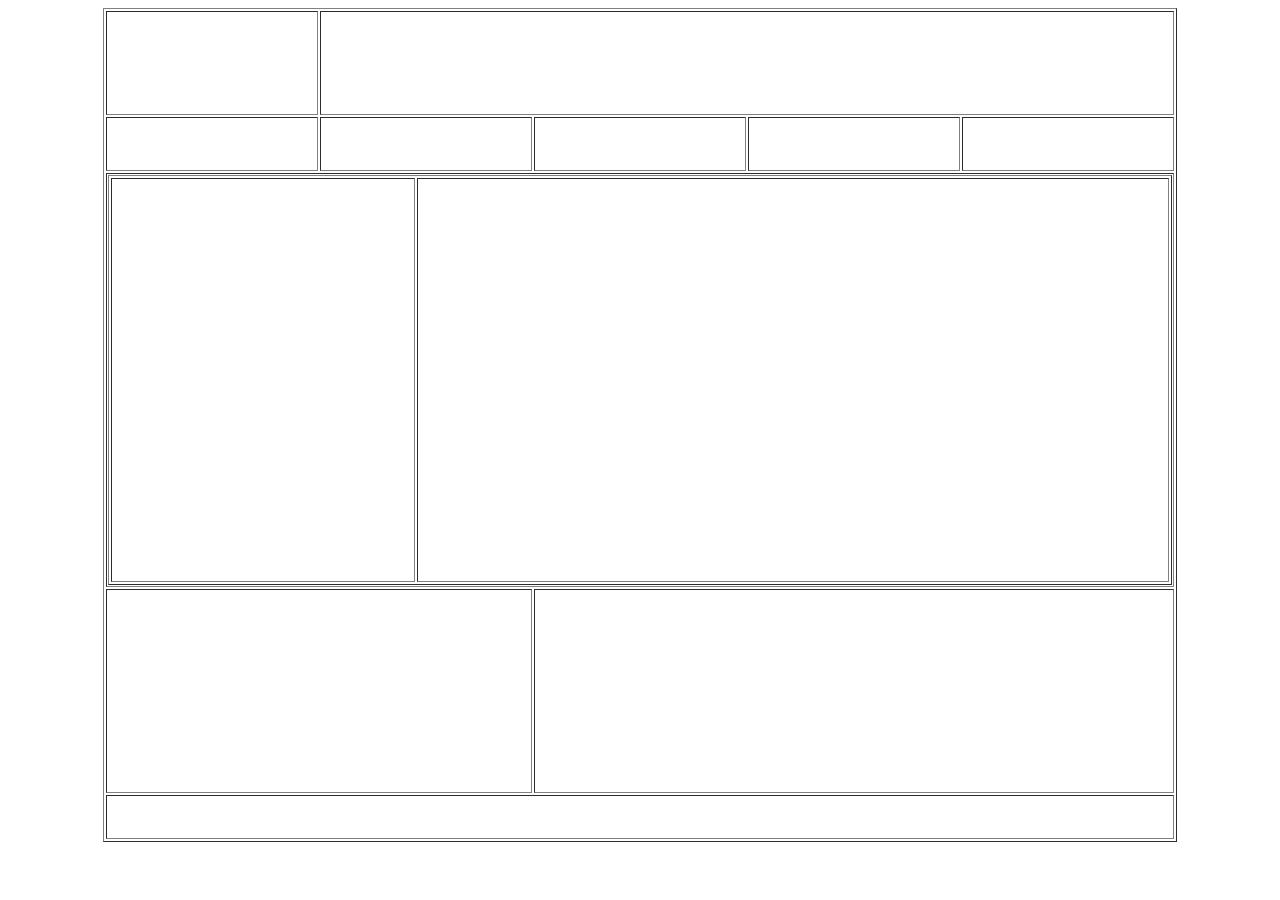
<file: batch-25/day-3/layout-1.html>
<!DOCTYPE html>
<html lang="en">
<head>
    <meta charset="UTF-8">
    <title>HTML Layout</title>
</head>
<body>
    <table border="1" width="85%" align="center">
    <tr>
        <td ></td>
        <td height="100" colspan="4"></td>
    </tr>
    <tr>
        <td height="50"></td>
        <td></td>
        <td></td>
        <td></td>
        <td></td>
    </tr>
    <tr>
        <td colspan="5">
            <table border="1" width="100%">
                <tr>
                    <td height="400" width="300"></td>
                    <td></td>
                </tr>
            </table>
        </td>
    </tr>
    <tr>
                                                                                  <td height="200" colspan="2"></td>
        <td colspan="3"></td>
    </tr>
    <tr>
        <td height="40" colspan="5"></td>
    </tr>
</table>
</body>
</html>
</file>
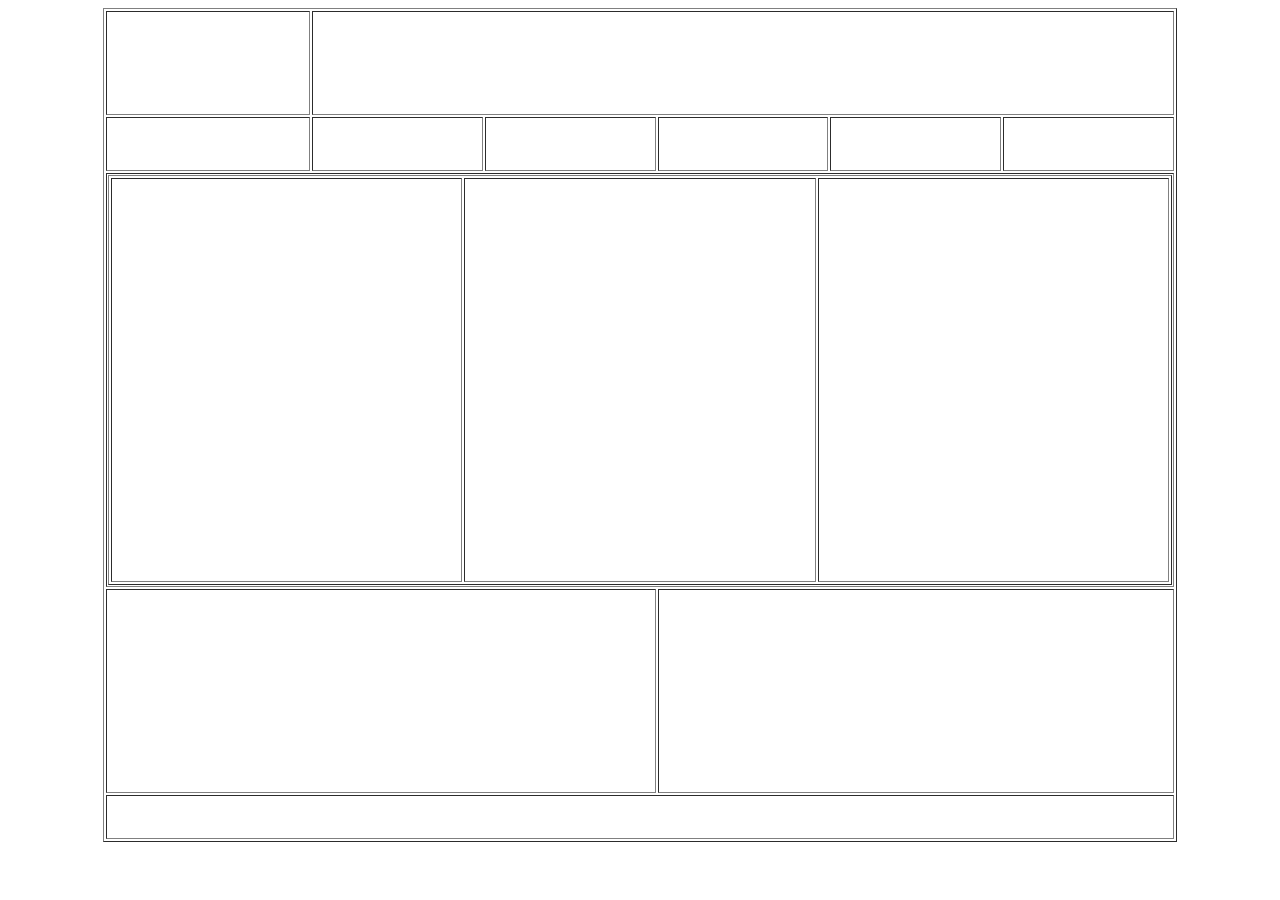
<file: batch-25/day-3/table.html>
<!DOCTYPE html>
<html lang="en">
<head>
    <meta charset="UTF-8">
    <meta http-equiv="X-UA-Compatible" content="IE=edge">
    <meta name="viewport" content="width=device-width, initial-scale=1.0">
    <title>Document</title>
</head>
<body>
    <table border="1" width="85%" align="center">
        <tr>
            <td width="200"></td>
            <td height="100" colspan="5"></td>
        </tr>
        <tr>
            <td height="50"></td>
            <td></td>
            <td></td>
            <td></td>
            <td></td>
            <td></td>
        </tr>
        <tr>
            <td colspan="6">
                <table border="1" width="100%">
                    <tr>
                        <td height="400"></td>
                        <td></td>
                        <td></td>
                    </tr>
                </table>
            </td>
        </tr>
        <tr>
            <td height="200" colspan="3"></td>
            <td colspan="3"></td>
        </tr>
        <tr>
            <td height="40" colspan="6"></td>
        </tr>
    </table>
</body>
</html>
</file>
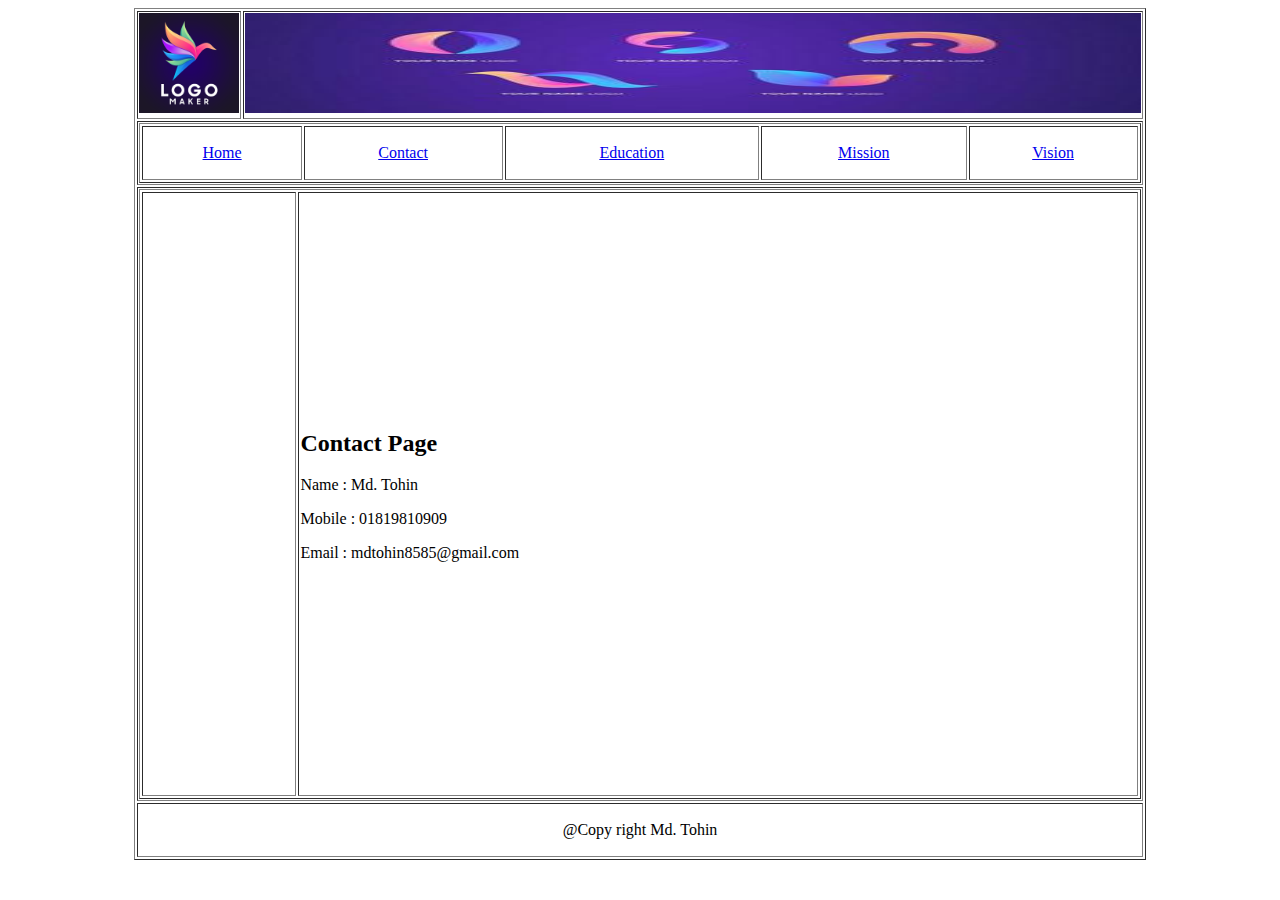
<file: batch-25/day-4/pages/contact.html>
<!DOCTYPE html>
<html lang="en">
<head>
    <meta charset="UTF-8">
    <title>Contact Page</title>
</head>
<body>
    <table border="1" width="80%" align="center">
        <tr>
            <td height="100" width="100">
                <img src="../images/logo.png" alt="Logo" width="100%" height="100">
            </td>
            <td colspan="4">
                <img src="../images/blog.jpg" alt="Side Banner" width="100%" height="100"></im>
            </td>
        </tr>
        <tr>
            <td height="50px" colspan="5">
                <table border="1" width="100%">
                    <tr align="center">
                        <td height="50px">
                            <a href="../index.html">Home</a>
                        </td>
                        <td>
                            <a href="contact.html">Contact</a>
                        </td>
                        <td>
                            <a href="#education">Education</a>
                        </td>
                        <td>
                            <a href="mission.html">Mission</a>
                        </td>
                        <td>
                            <a href="vision.html">Vision</a>
                        </td>
                    </tr>
                </table>
            </td>
        </tr>
        <tr>
            <td height="600px" colspan="5">
                <table border="1" width="100%">
                    <tr>
                        <td height="600px" width="150px"></td>
                        <td>
                            <h2 id="education">Contact Page</h2>
                            <p>Name : Md. Tohin</p>
                            <p>Mobile : 01819810909</p>
                            <p>Email : mdtohin8585@gmail.com</p>
                        </td>
                    </tr>
                </table>
            </td>
        </tr>
        <tr align="center">
            <td height="40px" colspan="5">
                <p>@Copy right Md. Tohin</p>
            </td>
        </tr>
    </table>
</body>
</html>
</file>
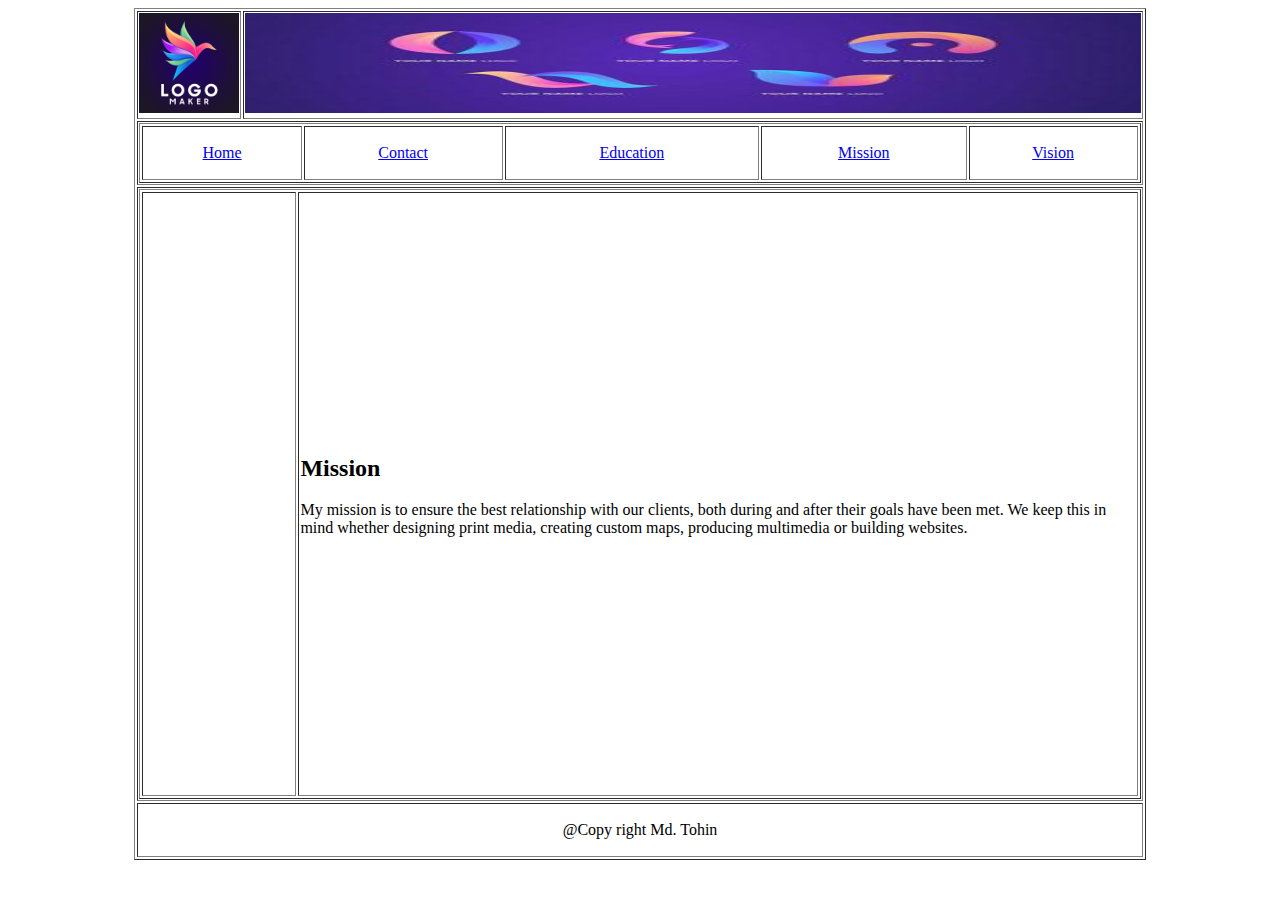
<file: batch-25/day-4/pages/education.html>
<!DOCTYPE html>
<html lang="en">
<head>
    <meta charset="UTF-8">
    <title>Education Page</title>
</head>
<body>
    <table border="1" width="80%" align="center">
        <tr>
            <td height="100" width="100">
                <img src="../images/logo.png" alt="Logo" width="100%" height="100">
            </td>
            <td colspan="4">
                <img src="../images/blog.jpg" alt="Side Banner" width="100%" height="100"></im>
            </td>
        </tr>
        <tr>
            <td height="50px" colspan="5">
                <table border="1" width="100%">
                    <tr align="center">
                        <td height="50px">
                            <a href="../index.html">Home</a>
                        </td>
                        <td>
                            <a href="contact.html">Contact</a>
                        </td>
                        <td>
                            <a href="#education">Education</a>
                        </td>
                        <td>
                            <a href="mission.html">Mission</a>
                        </td>
                        <td>
                            <a href="vision.html">Vision</a>
                        </td>
                    </tr>
                </table>
            </td>
        </tr>
        <tr>
            <td height="600px" colspan="5">
                <table border="1" width="100%">
                    <tr>
                        <td height="600px" width="150px"></td>
                        <td>
                            <h2 id="education">Mission</h2>
                            <p>My mission is to ensure the best relationship with our clients, both during and after their goals have been met. We keep this in mind whether designing print media, creating custom maps, producing multimedia or building websites.</p>
                        </td>
                    </tr>
                </table>
            </td>
        </tr>
        <tr align="center">
            <td height="40px" colspan="5">
                <p>@Copy right Md. Tohin</p>
            </td>
        </tr>
    </table>
</body>
</html>
</file>
<file: batch-25/day-6/css/style.css>
/*.div-one{*/
/*    width: 300px;*/
/*    height: 300px;*/
/*    background: aquamarine;*/
/*    float: left;*/
/*    padding: 50px;*/
/*    box-sizing: border-box;*/
/*}*/
/*.div-two{*/
/*    width: 500px;*/
/*    height: 500px;*/
/*    background: brown;*/
/*    float: left;*/
/*}*/
*{
    box-sizing: border-box;
}
.col-1{ width: 8.33%}
.col-2{ width: 15.66%}
.col-3{ width: 25%}
.col-4{ width: 33.33%}
.col-5{ width: 41.66%}
.col-6{ width: 50%}
.col-7{ width: 58.33%}
.col-8{ width: 66.66%}
.col-9{ width: 75%}
.col-10{ width: 83.33%}
.col-11{ width: 91.66%}
.col-12{ width: 100%}

[class*='col-']{
    float: left;
    border: 1px solid grey;
}

.h-100{
    height: 100px;
}
.h-300{
    height: 300px;
}
.h-500{
    height: 500px;
}
.h-50{
    height: 50px;
}
</file>
<file: batch-25/day-7/asset/css/style.css>
*{
    box-sizing: border-box;
}

.col-1{ width: 8.33% }
.col-2{ width: 16.66% }
.col-3{ width: 25% }
.col-4{ width: 33.33% }
.col-5{ width: 41.66% }
.col-6{ width: 50% }
.col-7{ width: 58.33% }
.col-8{ width: 66.66% }
.col-9{ width: 75% }
.col-10{ width: 83.33% }
.col-11{ width: 91.66% }
.col-12{ width: 100% }

.row:after{
    content: " ";
    clear: both;
    display: block;
}

[class*='col-']{
    float: left;
    border: 1px solid dimgray;
}

.h-50{ height: 50px }
.h-100{ height: 100px }
.h-300{ height: 300px }
.h-500{ height: 500px }
</file>
<file: batch-25/day-8/assets/css/style.css>
*{
    box-sizing: border-box;
    padding: 0;
    margin: 0 auto;
}
.col-1{
    width: 8.33%;
}
.col-2{
    width: 16.66%;
}
.col-3{
    width: 25%;
}
.col-4{
    width: 33.33%;
}
.col-5{
    width: 41.66%;
}
.col-6{
    width: 50%;
}
.col-7{
    width: 58.33%;
}
.col-8{
    width: 66.66%;
}
.col-9{
    width: 75%;
}
.col-10{
    width: 83.33%;
}
.col-11{
    width: 91.66%;
}
.col-12{
    width: 100%;
}
[class*='col-']{
    float: left;
    border: 1px solid gray;
}
.row:after{
    content: " ";
    clear: both;
    display: block;
}
.container{
    width: 80%;
}
.h-40{ height: 40px; }
.h-50{ height: 50px; }
.h-100{ height: 100px; }
.h-200{ height: 200px; }
.h-300{ height: 300px; }
.h-500{ height: 500px; }

.bg-yellow{ background: yellow}
.blue{ background: blue}
.bg-green{ background: green}
.bg-aqua{ background: aqua}
.bg-gray-500{ background: #d9d7d7 }
.bg-gray-200{ background: #f8f7f7 }

@media screen and (min-width: 320px) and (max-width: 780px) {
    .bg-green{ background: #fc1d1d}
    .bg-gray-500{ background: chocolate}
    body{
        background:  yellowgreen;
    }

    .col-sm-1{
        width: 8.33%;
    }
    .col-sm-2{
        width: 16.66%;
    }
    .col-sm-3{
        width: 25%;
    }
    .col-sm-4{
        width: 33.33%;
    }
    .col-sm-5{
        width: 41.66%;
    }
    .col-sm-6{
        width: 50%;
    }
    .col-sm-7{
        width: 58.33%;
    }
    .col-sm-8{
        width: 66.66%;
    }
    .col-sm-9{
        width: 75%;
    }
    .col-sm-10{
        width: 83.33%;
    }
    .col-sm-11{
        width: 91.66%;
    }
    .col-sm-12{
        width: 100%;
    }
}
</file>
<file: batch-25/hw-6-cv-template/css/style.css>
* {
    padding: 0;
    margin: 0 auto;
    box-sizing: border-box;
}

.col-1 {
    width: 8.33%
}

.col-2 {
    width: 16.66%
}

.col-3 {
    width: 25%
}

.col-4 {
    width: 33.33%
}

.col-5 {
    width: 41.66%
}

.col-6 {
    width: 50%
}

.col-7 {
    width: 58.33%
}

.col-8 {
    width: 66.66%
}

.col-9 {
    width: 75%
}

.col-10 {
    width: 83.33%
}

.col-11 {
    width: 91.66%
}

.col-12 {
    width: 100%
}

[class*='col-'] {
    float: left;
    /* border: 1px solid dimgray; */
}

.container {
    width: 65%;
}

.row:after {
    content: " ";
    clear: both;
    display: block;
}

.main-title {
    padding: 35px 0;
    text-align: center;
}

.title-info {
    padding-top: 25px;
}

.section-title {
    padding: 30px 0;
}

.skills-section {
    padding: 0 50px;
}

.edu-title {
    padding: 10px 0;
}

.singnature {
    padding-top: 60px;
    text-align: center;
}

.p-15 {
    padding: 3px 0;
}

.h-50 {
    height: 50px
}

.h-100 {
    height: 100px
}

.h-125 {
    height: 125px
}

.h-300 {
    height: 300px
}

.h-500 {
    height: 500px
}

@media screen and (max-width: 608px) {
    .col-sm-1 {
        width: 8.33%
    }

    .col-sm-2 {
        width: 16.66%
    }

    .col-sm-3 {
        width: 25%
    }

    .col-sm-4 {
        width: 33.33%
    }

    .col-sm-5 {
        width: 41.66%
    }

    .col-sm-6 {
        width: 50%
    }

    .col-sm-7 {
        width: 58.33%
    }

    .col-sm-8 {
        width: 66.66%
    }

    .col-sm-9 {
        width: 75%
    }

    .col-sm-10 {
        width: 83.33%
    }

    .col-sm-11 {
        width: 91.66%
    }

    .col-sm-12 {
        width: 100%
    }

    .container {
        width: 90%;
    }

    .title-info {
        text-align: center;
    }

    .profile-image {
        width: 50%;
    }

    .section-title {
        text-align: center;
    }

    .skills-section {
        padding: 0 80px;
    }
}

@media screen and (min-width: 600px) and (max-width: 768px) {
    .container {
        width: 90%;
    }
}
</file>
